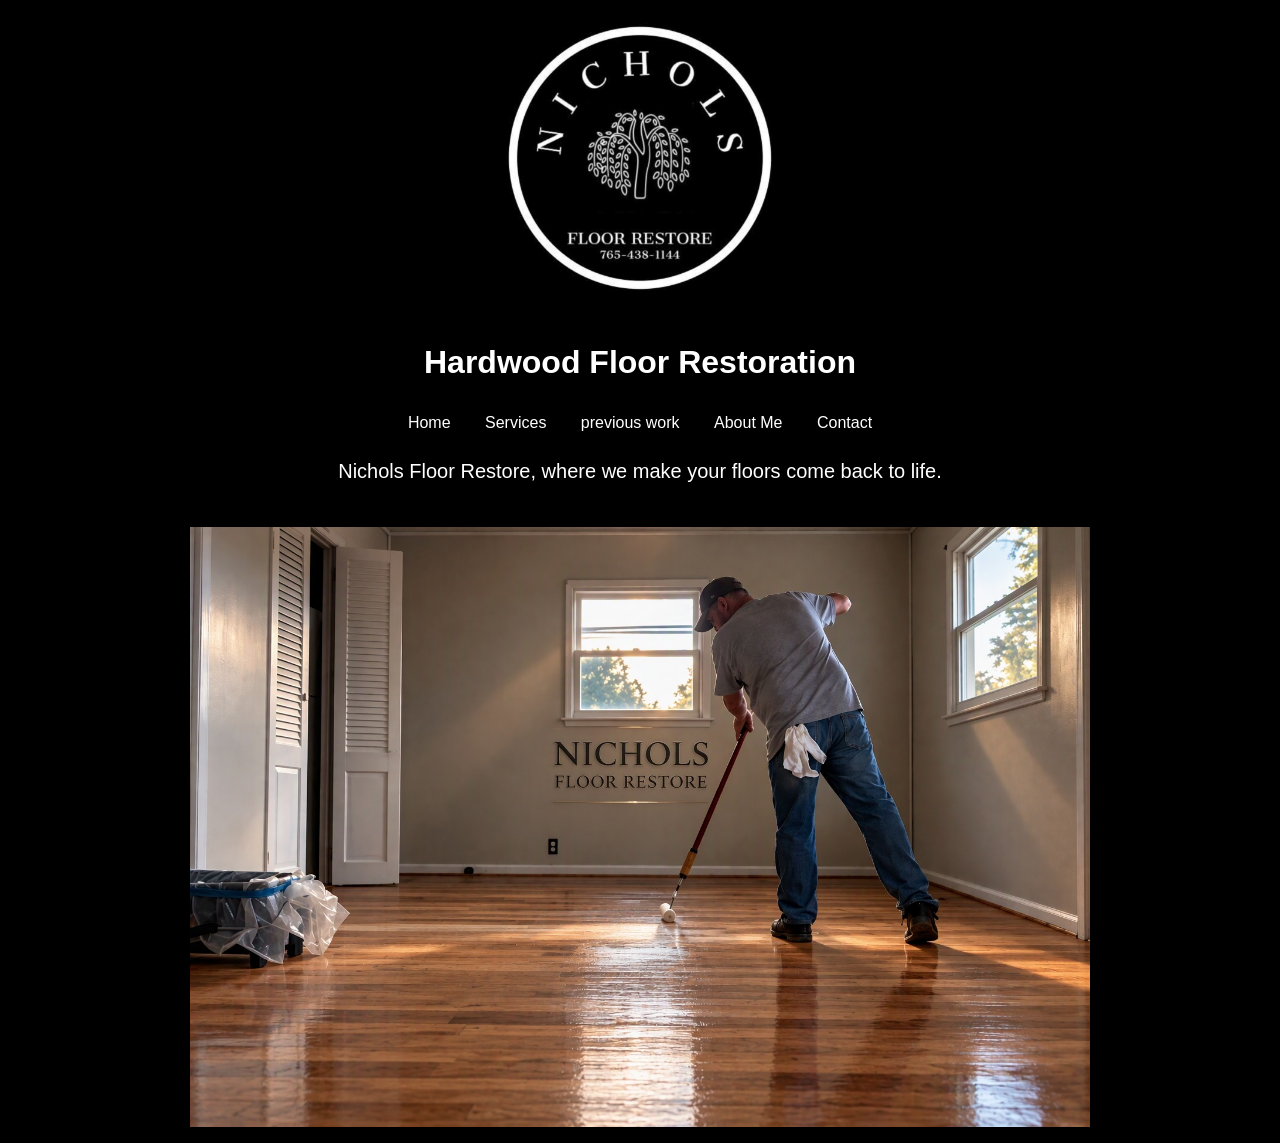
<file: index.html>
<!doctype html>
<html lang="en">
<head>
    <meta charset="UTF-8">
    <meta name="viewport" content="width=device-width, initial-scale=1.0">
    <title>Nichols Floor Restore</title>
    <link rel="stylesheet" href="style.css">
</head>

<body>

    <img src="logo.jpg" alt="Nichols Floor Restore logo">

    
    <h1>Hardwood Floor Restoration</h1>

    <nav>
        <a href="index.html">Home</a>
        <a href="services.html">Services</a>
        <a href="previous-work.html">previous work</a>
        <a href="About.html">About Me</a>
        <a href="#">Contact</a>
        
   </nav>

    <p>Nichols Floor Restore, where we make your floors come back to life.
</p>
    <img class="hero-image" src="me.jpg" alt="Nichols Floor Restore hardwood floor restoration">
</body>
</html>
</file>
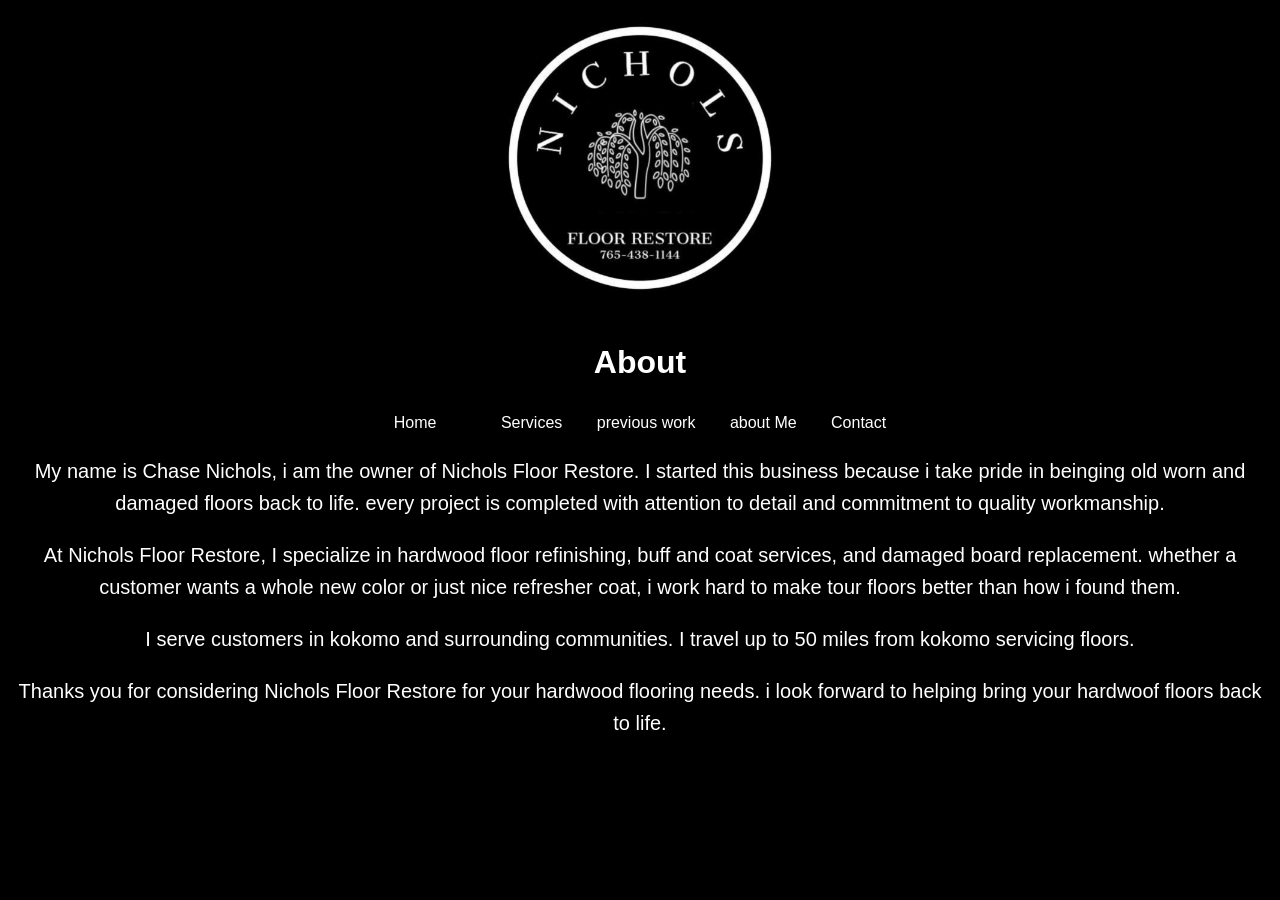
<file: about.html>
<!DOCTYPE html>
<html lang="en">

  <head>
    <meta charset="UTF-8">
    <meta name="viewport" content=width=device-width,
    iitial-scale=1.0">
    <title-scale=1.0">
      <title>About - Nichols Floor Restore</title>
      <link rel="stylesheet" href="style.css">     
  </head>

  <body>

    <img src="logo.jpg" alt="Nichols Floor Restore logo">

<h1>About</h1> 

<nav>
  <a href="indext.html">Home<a/>
  <a href="services.html">Services</a>
  <a href="previous-work.html">previous work</a>
  <a href="about.html">about Me</a>
  <a href="#">Contact</a>    
</nav>

<p> 
My name is Chase Nichols, i am the owner of Nichols Floor Restore. I started this business because i 
  take pride in beinging old worn and damaged floors back to life. every project is completed with 
  attention to detail and commitment to quality workmanship.
</p>

<p>
  At Nichols Floor Restore, I specialize in hardwood floor refinishing, buff and coat services, and 
  damaged board replacement. whether a customer wants a whole new color or just nice refresher coat,
  i work hard to make tour floors better than how i found them. 
</p>

<P>
  I serve customers in kokomo and surrounding communities. I travel up to 50 miles from kokomo 
  servicing floors. 
</P>

<p>
  Thanks you for considering Nichols Floor Restore for your hardwood flooring needs. i look forward to 
  helping bring your hardwoof floors back to life. 
</p>

</body>
</html>
</file>
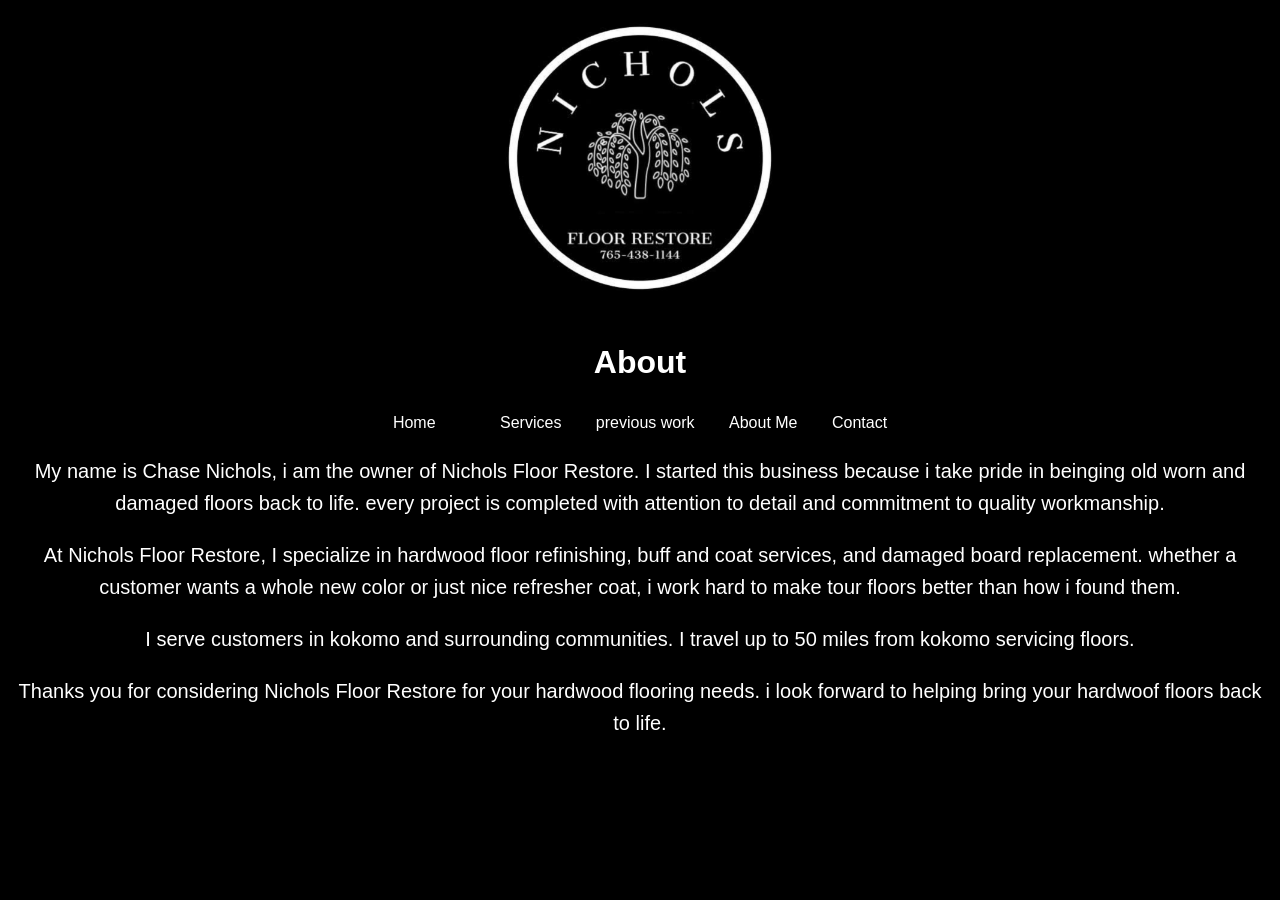
<file: About.html>
<!DOCTYPE html>
<html lang="en">

  <head>
    <meta charset="UTF-8">
    <meta name="viewport" content=width=device-width,
    iitial-scale=1.0">
    <title-scale=1.0">
      <title>About - Nichols Floor Restore</title>
      <link rel="stylesheet" href="style.css">     
  </head>

  <body>

    <img src="logo.jpg" alt="Nichols Floor Restore logo">

<h1>About</h1> 

<nav>
  <a href="indext.html">Home<a/>
  <a href="services.html">Services</a>
  <a href="previous-work.html">previous work</a>
  <a href=""About.html">About Me</a>
  <a href="#">Contact</a>    
</nav>

<p> 
My name is Chase Nichols, i am the owner of Nichols Floor Restore. I started this business because i 
  take pride in beinging old worn and damaged floors back to life. every project is completed with 
  attention to detail and commitment to quality workmanship.
</p>

<p>
  At Nichols Floor Restore, I specialize in hardwood floor refinishing, buff and coat services, and 
  damaged board replacement. whether a customer wants a whole new color or just nice refresher coat,
  i work hard to make tour floors better than how i found them. 
</p>

<P>
  I serve customers in kokomo and surrounding communities. I travel up to 50 miles from kokomo 
  servicing floors. 
</P>

<p>
  Thanks you for considering Nichols Floor Restore for your hardwood flooring needs. i look forward to 
  helping bring your hardwoof floors back to life. 
</p>

</body>
</html>
</file>
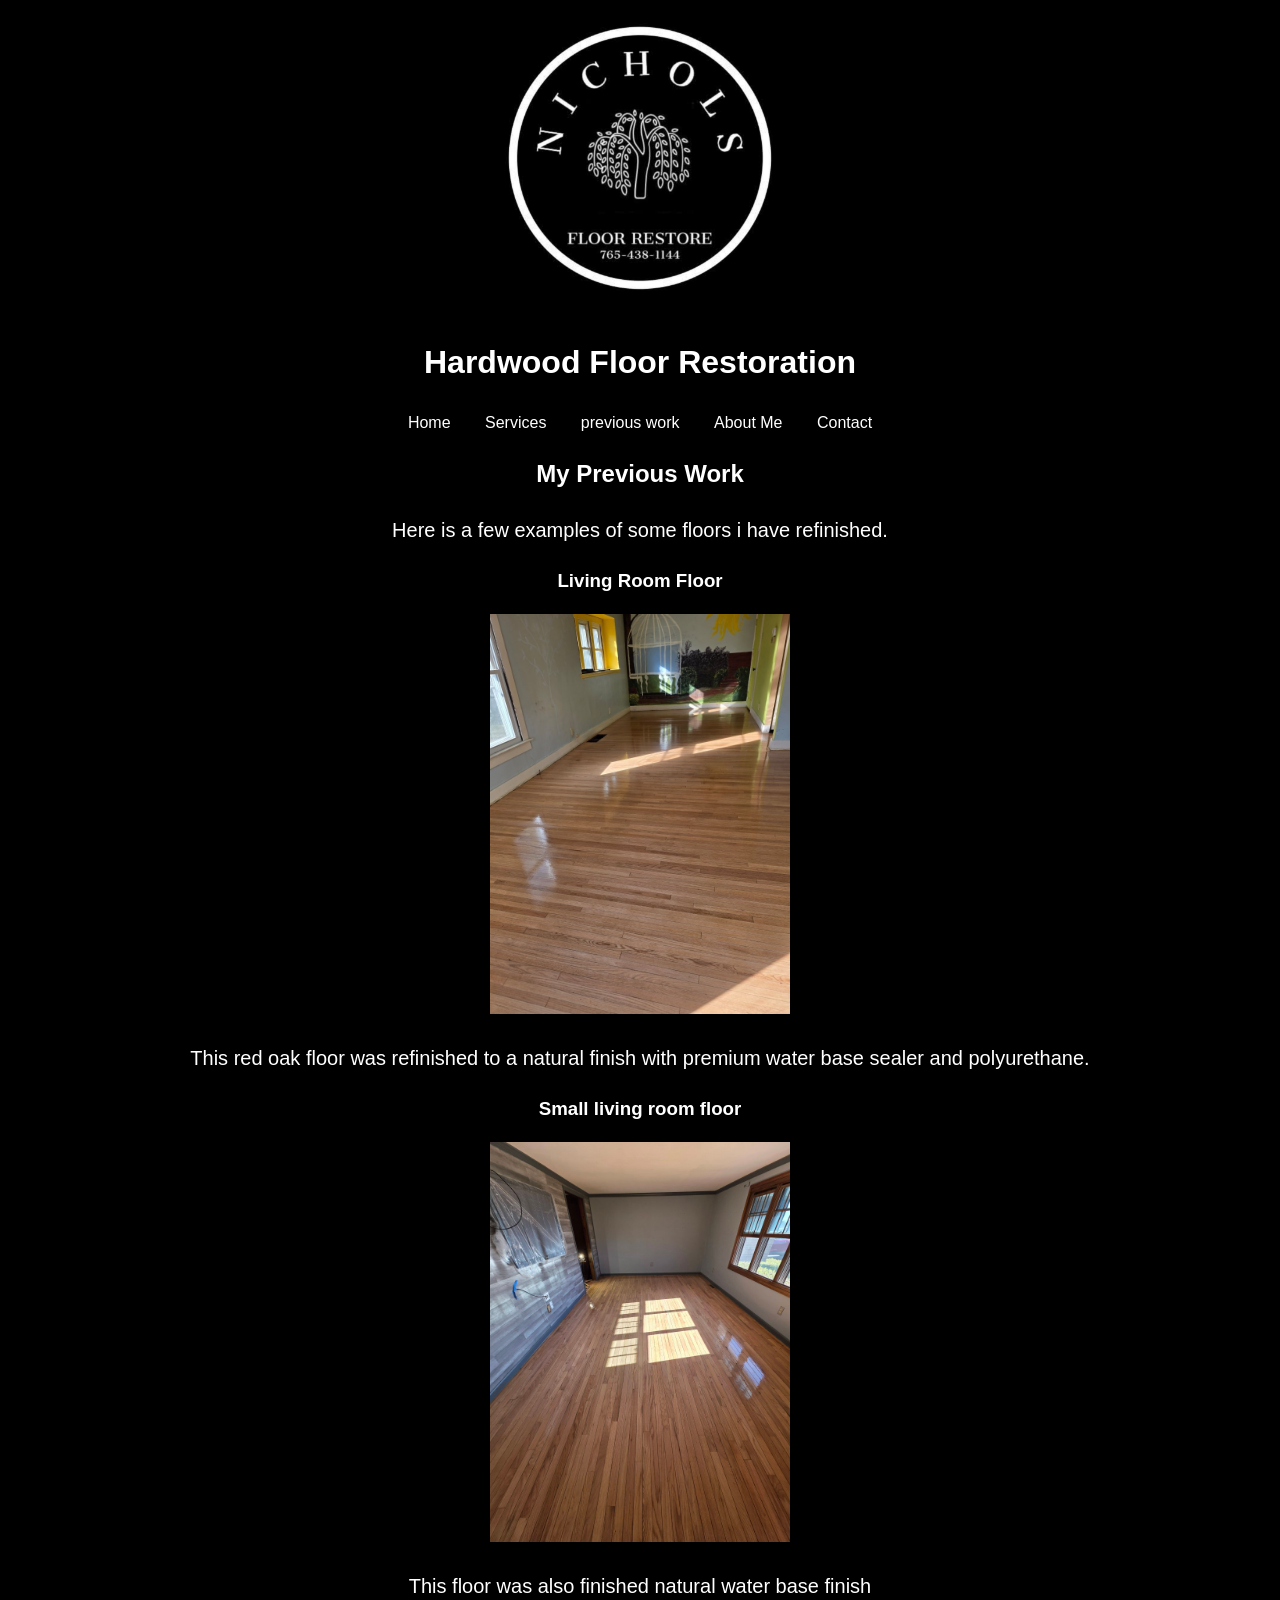
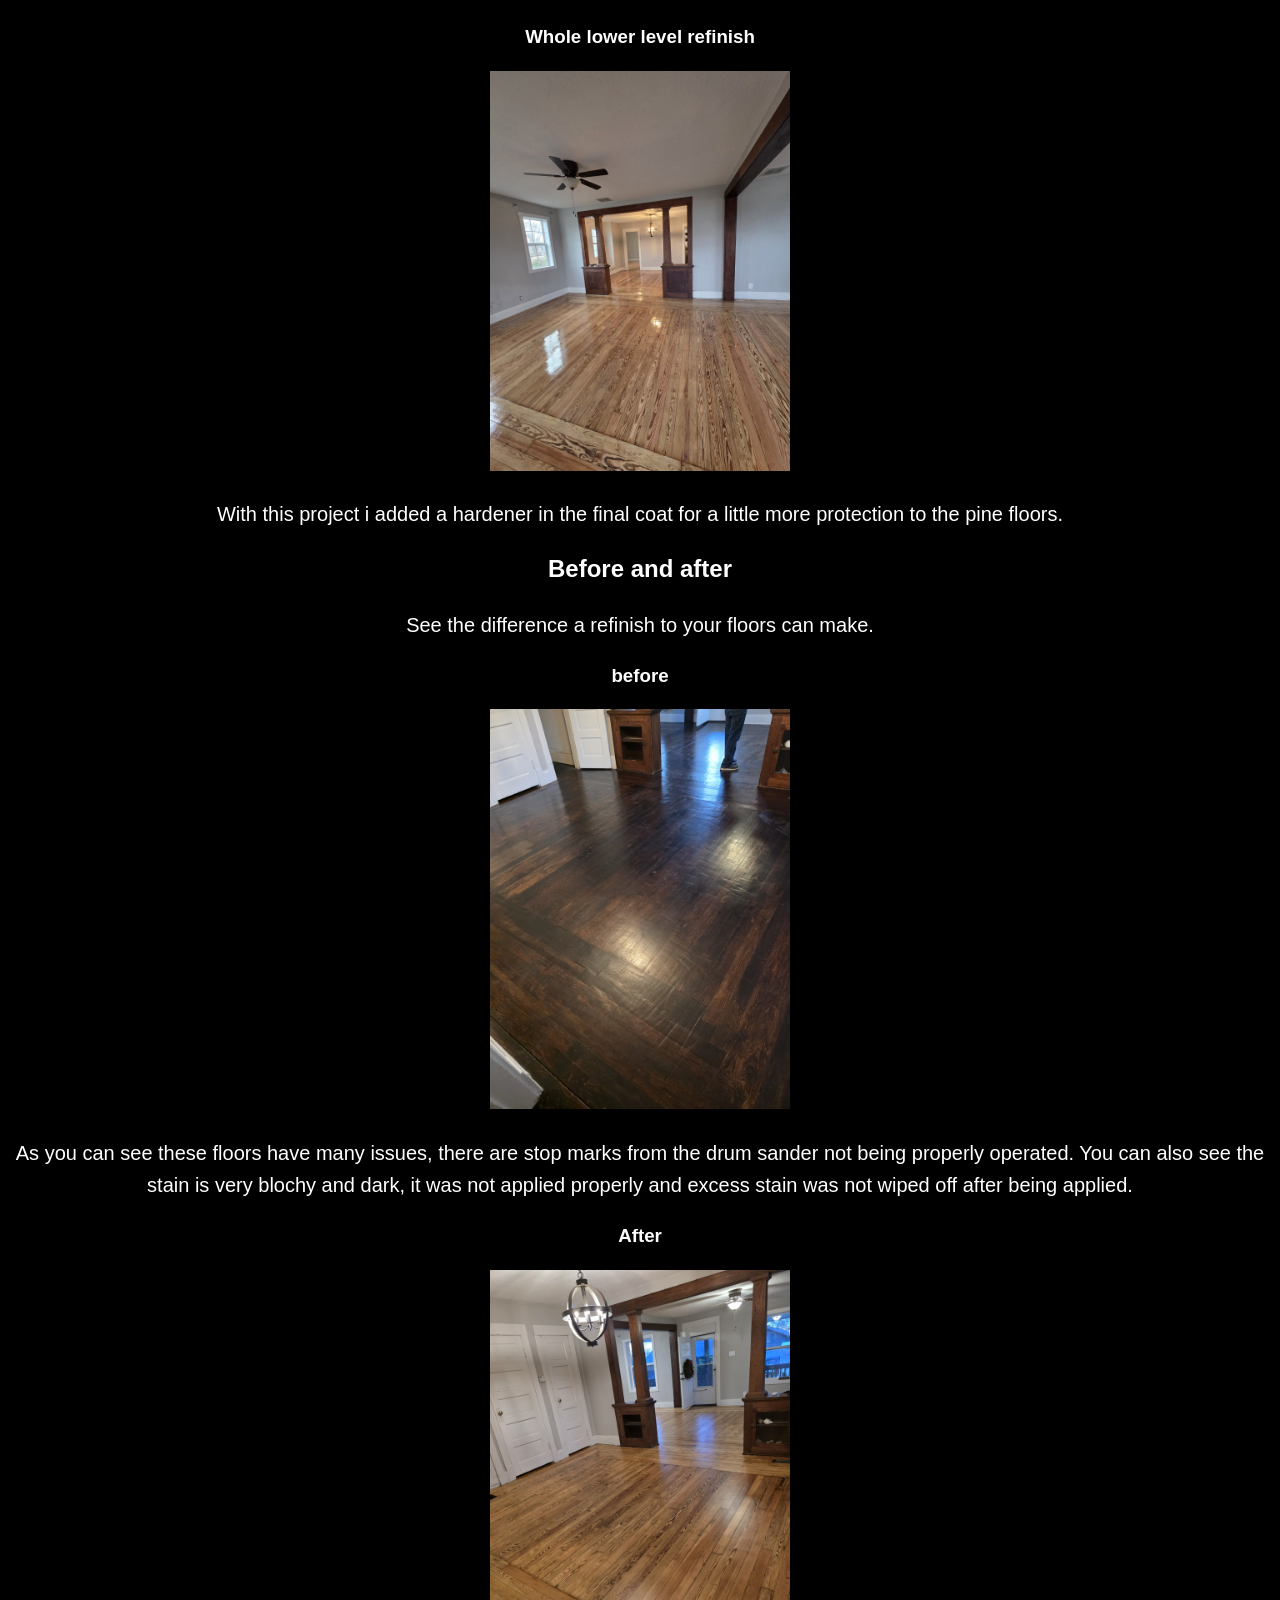
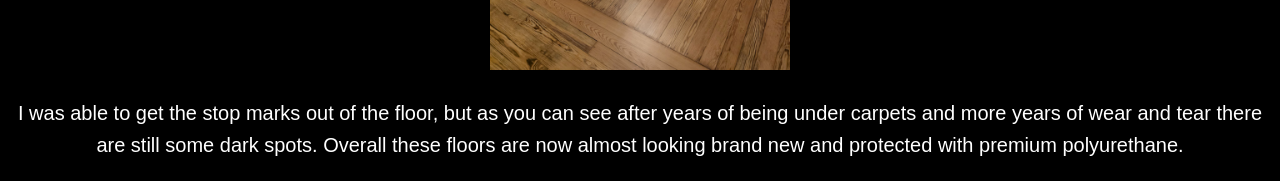
<file: previous-work.html>
<!doctype html>
<html lang="en">
<head>
    <meta charset="UTF-8">
    <meta name="viewport" content="width=device-width, initial-scale=1.0">
    <title>Nichols Floor Restore</title>
    <link rel="stylesheet" href="style.css">
</head>

<body>

    <img src="logo.jpg" alt="Nichols Floor Restore logo">

    
    <h1>Hardwood Floor Restoration</h1>

    <nav>
        <a href="index.html">Home</a>
        <a href="services.html">Services</a>
        <a href="previous-work.html">previous work</a>
        <a href="sbout.html">About Me</a>
        <a href="#">Contact</a>
        
   </nav>

  <h2>My Previous Work</h2>
  
<p>
  
  Here is a few examples of some floors i have refinished.
</p>

  <h3> Living Room Floor</h3>

  <img src="work2.jpg" alt="Living Room Floor">

  <p>
    This red oak floor was refinished to a natural finish with premium water base sealer and polyurethane.
  </p>

  <h3> Small living room floor</h3>

  <img src="work1.jpg" alt="Small living room floor">

  <p>
    This floor was also finished natural water base finish
  </p>

  <h3>Whole lower level refinish</h3>

  <img src="work3.jpg" alt="whole lower level refinish">

  <p>
    With this project i added a hardener in the final coat for a little more protection to the pine floors.
  </p>

  <h2>Before and after</h2>

  <p>
    See the difference a refinish to your floors can make.
  </p>

  <h3>before</h3>

  <img src="work4.jpg" alt="floors before refinish">

  <p>
    As you can see these floors have many issues, there are stop marks from the drum sander not being properly
    operated. You can also see the stain is very blochy and dark, it was not applied properly and excess stain
    was not wiped off after being applied. 
  </p>

  <h3>After</h3>

  <img src="work7.jpg" alt="Floors after refinsish">

    <p> 
      I was able to get the stop marks out of the floor, but as you can see after years of being under carpets 
      and more years of wear and tear there are still some dark spots. Overall these floors are now almost
      looking brand new and protected with premium polyurethane.
    </p>

</body>
</html>
</file>
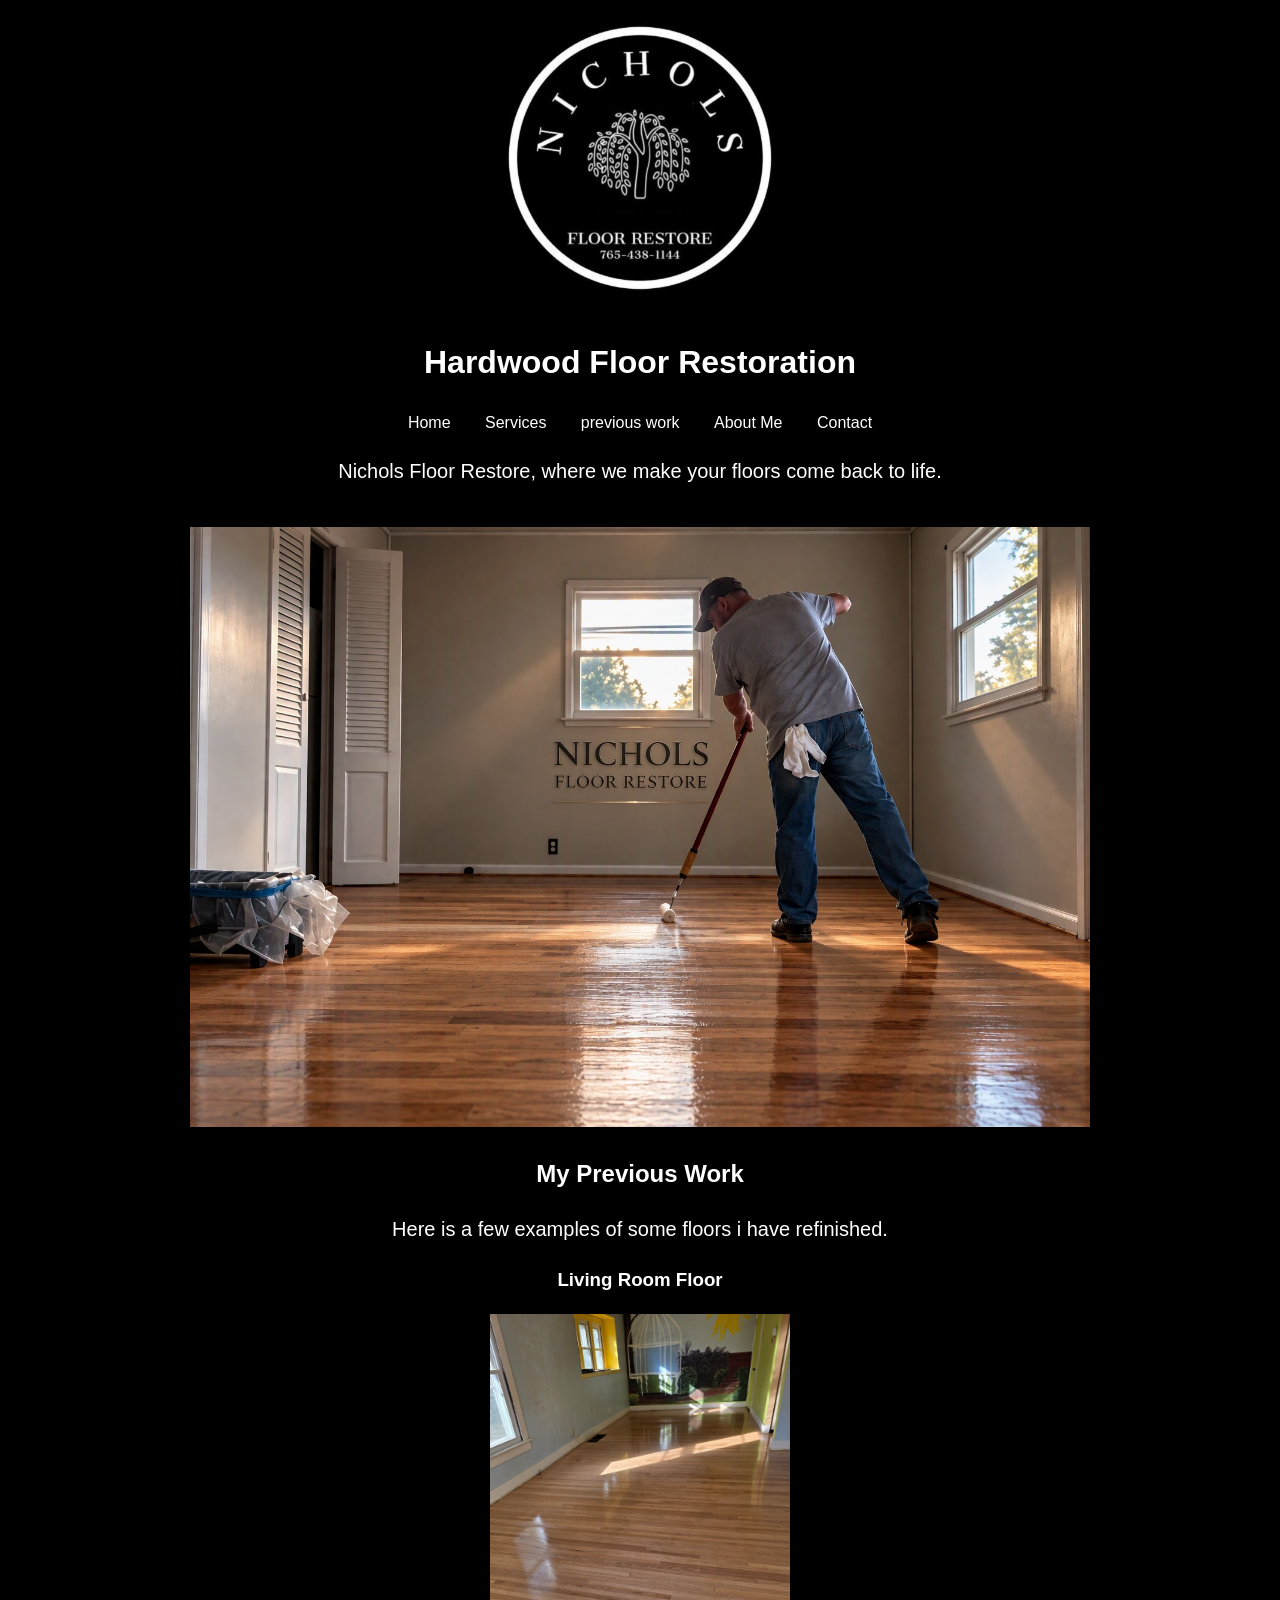
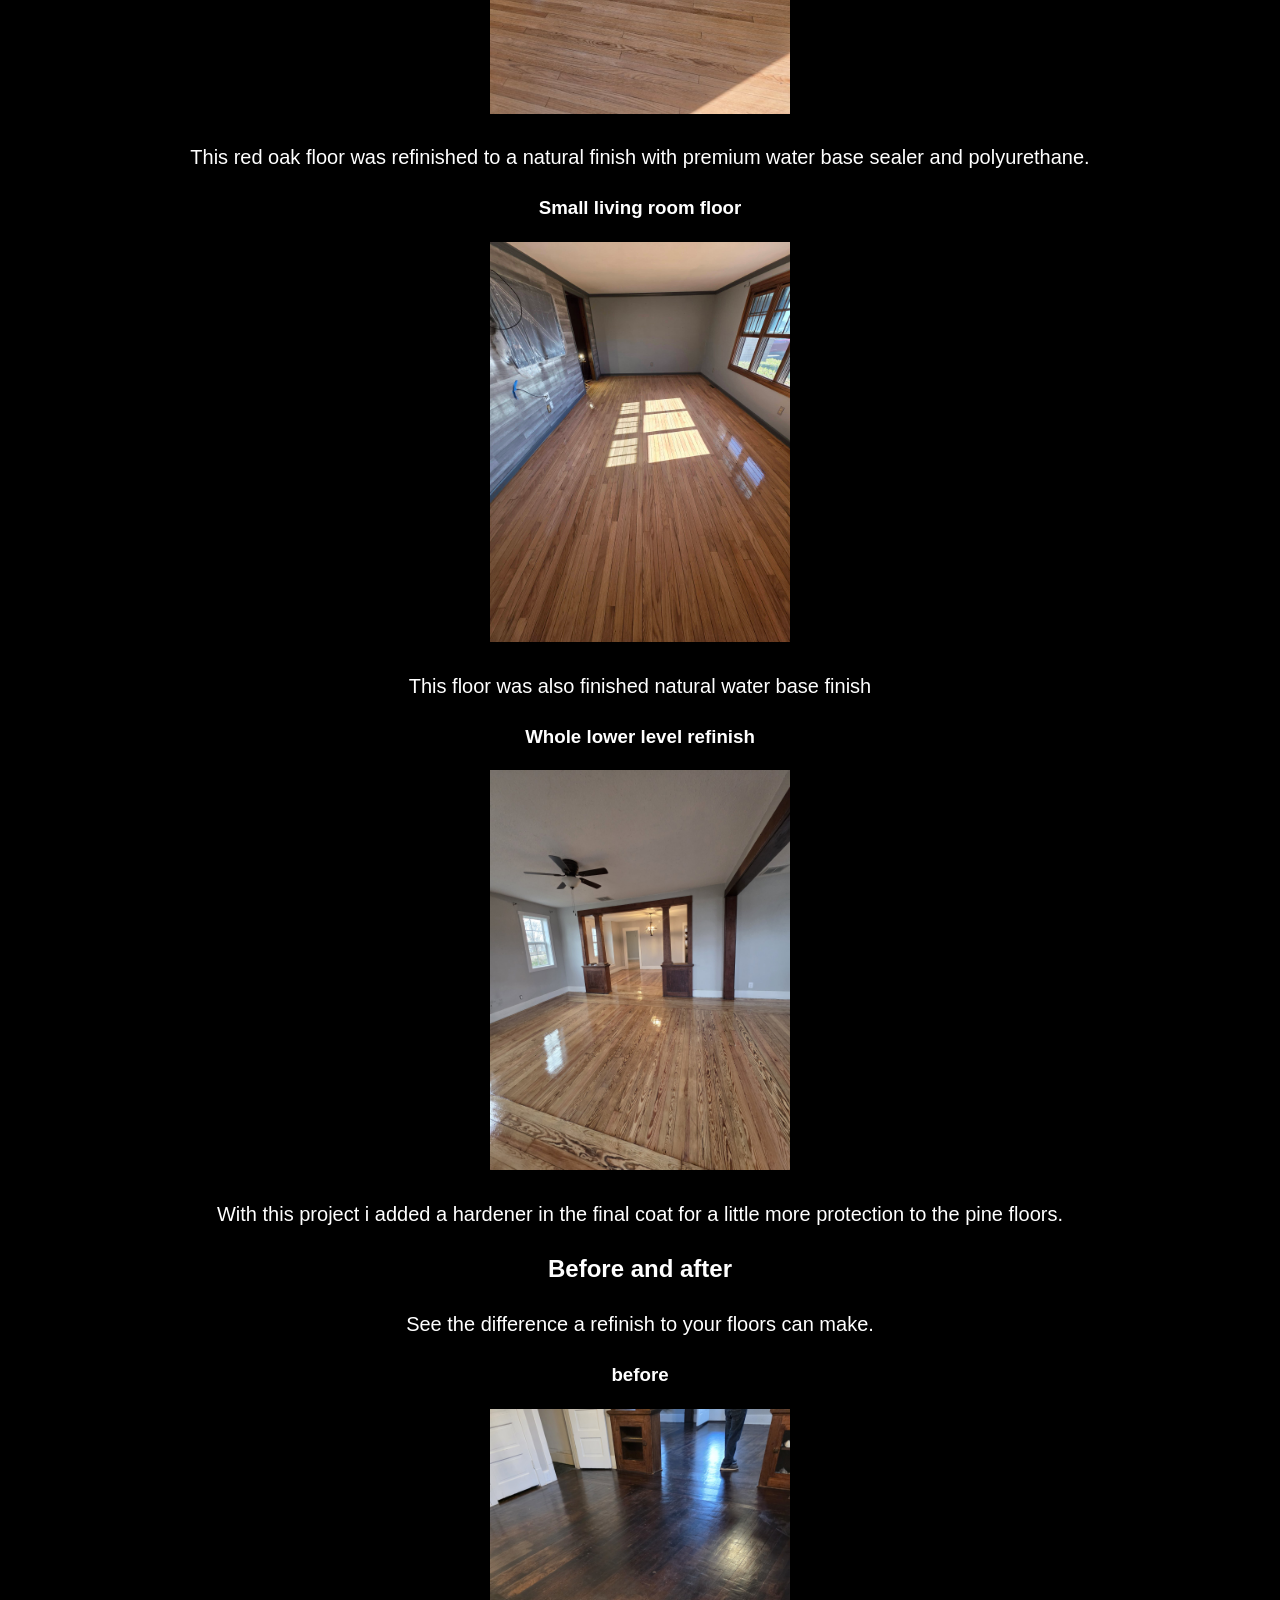
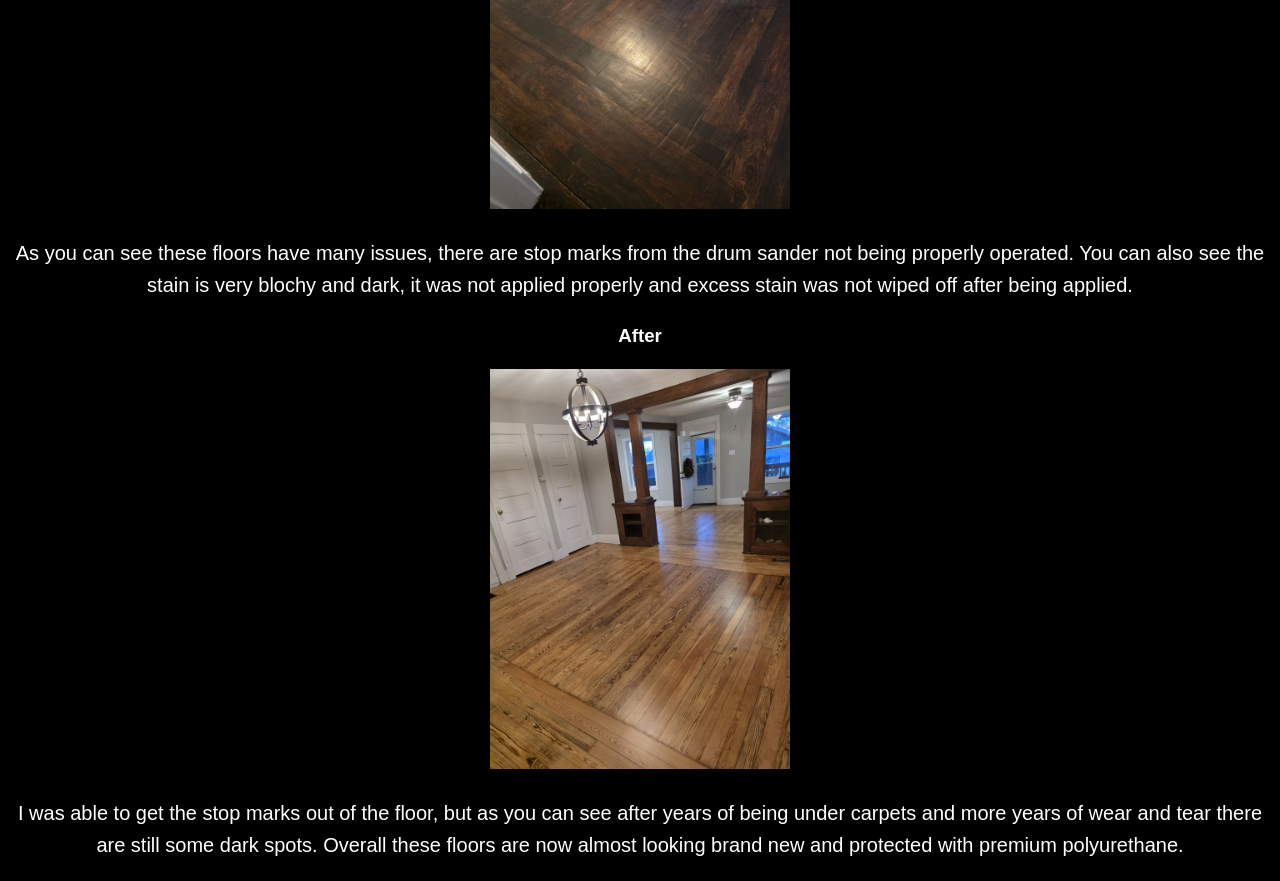
<file: Previous-Work.html>
<!doctype html>
<html lang="en">
<head>
    <meta charset="UTF-8">
    <meta name="viewport" content="width=device-width, initial-scale=1.0">
    <title>Nichols Floor Restore</title>
    <link rel="stylesheet" href="style.css">
</head>

<body>

    <img src="logo.jpg" alt="Nichols Floor Restore logo">

    
    <h1>Hardwood Floor Restoration</h1>

    <nav>
        <a href="index.html">Home</a>
        <a href="services.html">Services</a>
        <a href="Previous-Work.html">previous work</a>
        <a href="About.html">About Me</a>
        <a href="#">Contact</a>
        
   </nav>

    <p>Nichols Floor Restore, where we make your floors come back to life.
</p>
    <img class="hero-image" src="me.jpg" alt="Nichols Floor Restore hardwood floor restoration">
</body>

  <h2>My Previous Work</h2>
  
<p>
  
  Here is a few examples of some floors i have refinished.
</p>

  <h3> Living Room Floor</h3>

  <img src="work2.jpg" alt="Living Room Floor">

  <p>
    This red oak floor was refinished to a natural finish with premium water base sealer and polyurethane.
  </p>

  <h3> Small living room floor</h3>

  <img src="work1.jpg" alt="Small living room floor">

  <p>
    This floor was also finished natural water base finish
  </p>

  <h3>Whole lower level refinish</h3>

  <img src="work3.jpg" alt="whole lower level refinish">

  <p>
    With this project i added a hardener in the final coat for a little more protection to the pine floors.
  </p>

  <h2>Before and after</h2>

  <p>
    See the difference a refinish to your floors can make.
  </p>

  <h3>before</h3>

  <img src="work4.jpg" alt="floors before refinish">

  <p>
    As you can see these floors have many issues, there are stop marks from the drum sander not being properly
    operated. You can also see the stain is very blochy and dark, it was not applied properly and excess stain
    was not wiped off after being applied. 
  </p>

  <h3>After</h3>

  <img src="work7.jpg" alt="floors after refinsish">

    <p> 
      I was able to get the stop marks out of the floor, but as you can see after years of being under carpets 
      and more years of wear and tear there are still some dark spots. Overall these floors are now almost
      looking brand new and protected with premium polyurethane.
    </p>

</body>
</html>
</file>
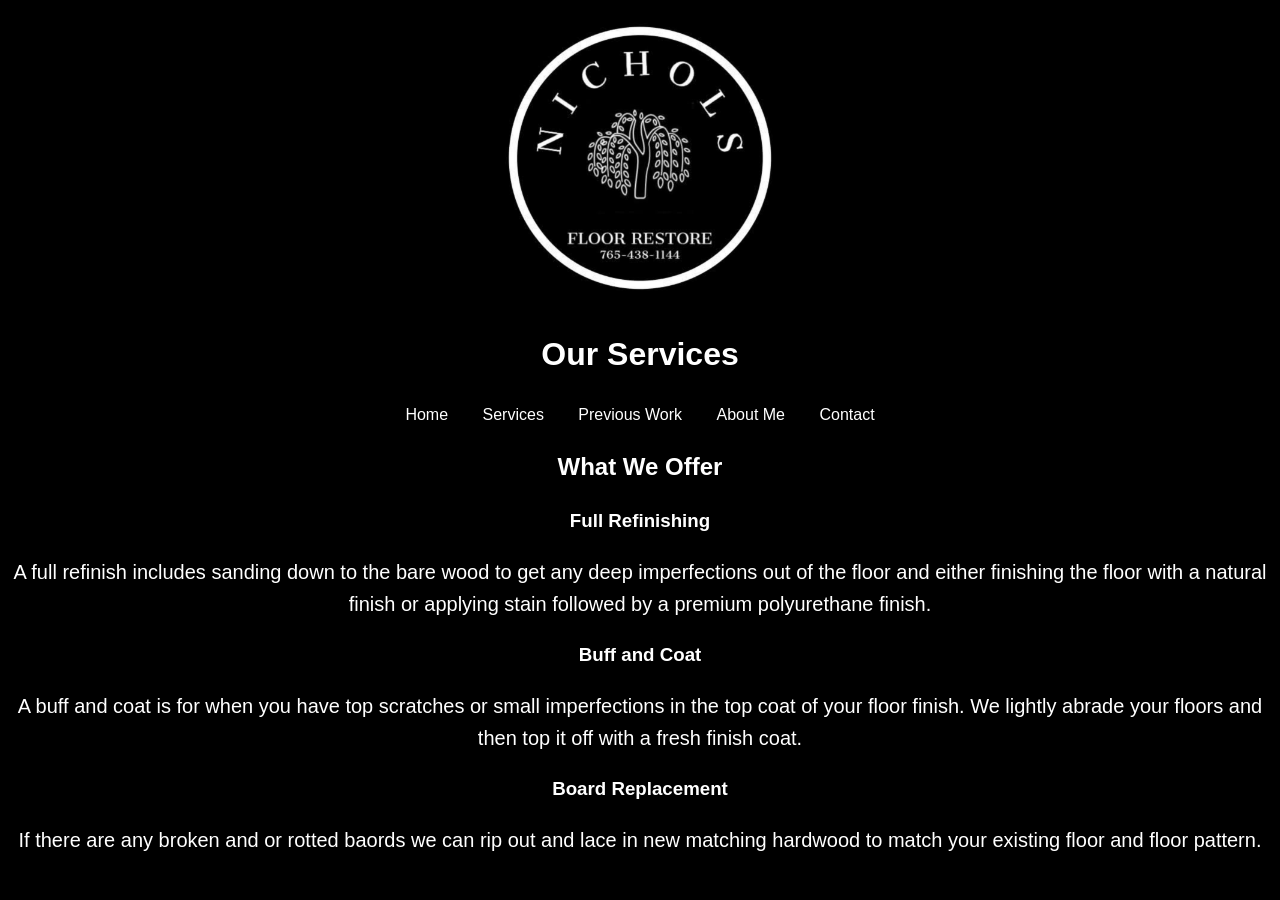
<file: services.html>
<html>

  <head. 
    <meta charset="UTF-8">
    <meta name="viewport" content="widtch=device-width, initial-scale=1.0">
    <title>Services - Nichols Floor Restore</title>
    <link rel="stylesheet" href="style.css">
  </head.>

  <body>
    <img src="logo.jpg" alt="Nichols Floor Restore Logo"> 
    <h1> Our Services</h1>

    <nav>
      <a href="index.html">Home</a>
      <a href="services.html">Services</a>
      <a href="previous-work.html">Previous Work</a>
      <a href="about.html">About Me</a>
      <a href="#">Contact</a>
    </nav>

    <h2>What We Offer</h2>

  <h3> Full Refinishing </h3>
    <p>
      A full refinish includes sanding down to the bare wood to get any deep imperfections out of the 
      floor and either finishing the floor with a natural finish or applying stain followed by a premium 
      polyurethane finish.
    </p>

    <h3>Buff and Coat</h3>
    <p>
      A buff and coat is for when you have top scratches or small imperfections in the top coat of your 
      floor finish. We lightly abrade your floors and then top it off with a fresh finish coat. 
    </p>

    <h3>Board Replacement</h3>
    <p>
      If there are any broken and or rotted baords we can rip out and lace in new matching hardwood 
      to match your existing floor and floor pattern.
      <p/>
    
    


  </body>  
    </p>  
        
      
    
  </body>
  
      
</html>
</file>
<file: style.css>
body {
  text-align: center;
  font-family: arial, sans-serif;
  color: white;
  background-color: black;
  line-height: 1.6;
}

img {
  width: 300px;
}

nav a {
  margin: 15px;
  text-decoration: none;
  color: white;
}

h1, h2, h3 {
  margin-top: 25px:
margin-bottom: 25px:
}

p {
  color:white;
  font-size: 20px;
  margin-bottom: 20px
}

li {
  margin-bottom: 10px;
}
.hero-image { 
  width: 900px;
  max-width: 100%;
  margin-top: 20px;
}
</file>
